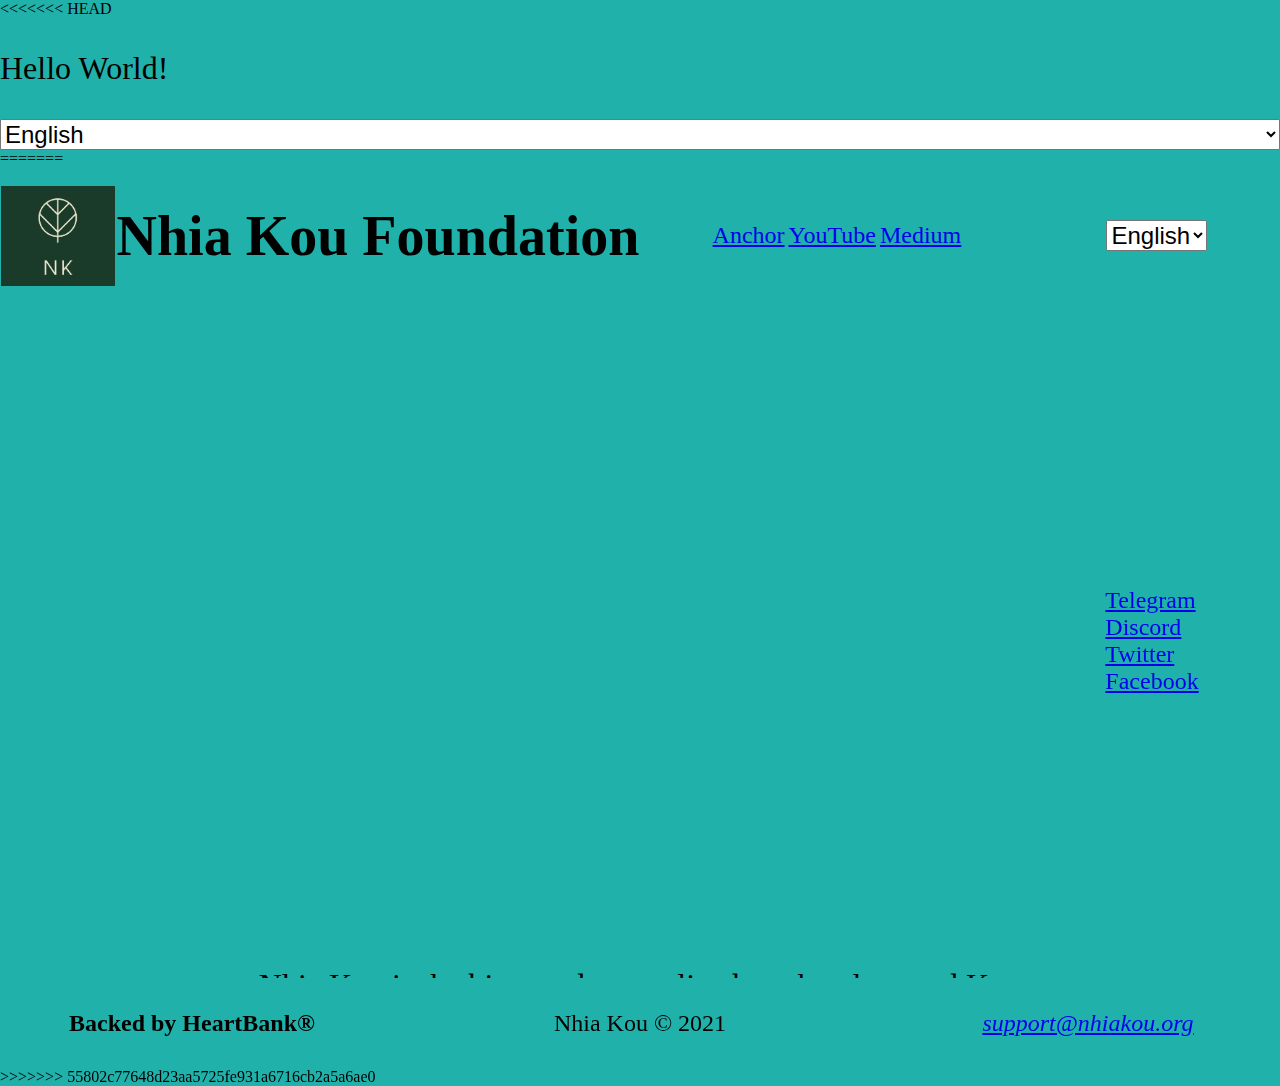
<file: index.html>
<html lang="en">
    <head>
        <title>Nhia Kou Foundation</title>
        <meta name="viewport" content="width=device-width, initial-scale=1.0">
        <meta name="description" content="Nhia Kou is the biggest decentralized marketplace and Kou is the most popular cryptocurrency used by the Hmong people worldwide.">
        <link rel="icon" href="favicon.png">
        <link rel="stylesheet" href="index.css" media="(min-width: 480px)">
        <link rel="stylesheet" href="index.m.css" media="(max-width: 480px)">
        <script src="index.js" defer></script>
    </head>
    <body>
<<<<<<< HEAD
        <p>Hello World!</p>
        <select onchange=updateLanguage(event)>
            <option value=index.html>English</option>
            <option value=hmong.html>Hmong</option>
        </select>
=======
        <header>
            <section>
                <img src="favicon.png">
                <h1>Nhia Kou Foundation</h1>
            </section>
            <section>
                <nav>
                    <a href="https://anchor.fm/nhiakou">Anchor</a>
                    <a href="https://www.youtube.com/channel/UCY2MSXM1sp6JCvWTb2NdI_g">YouTube</a>
                    <a href="https://medium.com/nhiakou">Medium</a>
                </nav>
                <aside>
                    <select onchange="updateLanguage(event)">
                        <option value="index.html">English</option>
                        <option value="hmong.html">Hmong</option>
                    </select>
                </aside>
            </section>
        </header>
        <main>
            <section></section>
            <section>
                <article>
                    <iframe src="https://www.youtube.com/embed/vD0unnLbmnQ" title="YouTube video player" frameborder="0" allow="accelerometer; autoplay; clipboard-write; encrypted-media; gyroscope; picture-in-picture" allowfullscreen></iframe>
                    <p>Nhia Kou is the biggest decentralized marketplace and Kou is the most popular cryptocurrency used by the Hmong people worldwide.</p>
                </article>
                <aside>
                    <a href="https://forms.gle/6CvcvCSrJb8p5DGi8">Earn 5 Kou coins by taking our short survey!</a>
                </aside>
            </section>
            <section>
                <nav>
                    <a href="https://t.me/nhiakou">Telegram</a>
                    <a href="https://discord.gg/ym2BgVp6Ac">Discord</a>
                    <a href="https://twitter.com/nhia3ou">Twitter</a>
                    <a href="https://www.facebook.com/NhiaKou-101382402038310">Facebook</a>
                </nav>
            </section>
        </main>
        <footer>
            <section>
                <strong>Backed by HeartBank&reg;</strong>
            </section>
            <section>
                <small>Nhia Kou &copy; 2021</small>
            </section>
            <section>
                <address>
                    <a href="mailto:support@nhiakou.org">support@nhiakou.org</a>
                </address>
            </section>
        </footer>
>>>>>>> 55802c77648d23aa5725fe931a6716cb2a5a6ae0
    </body>
</html>
</file>
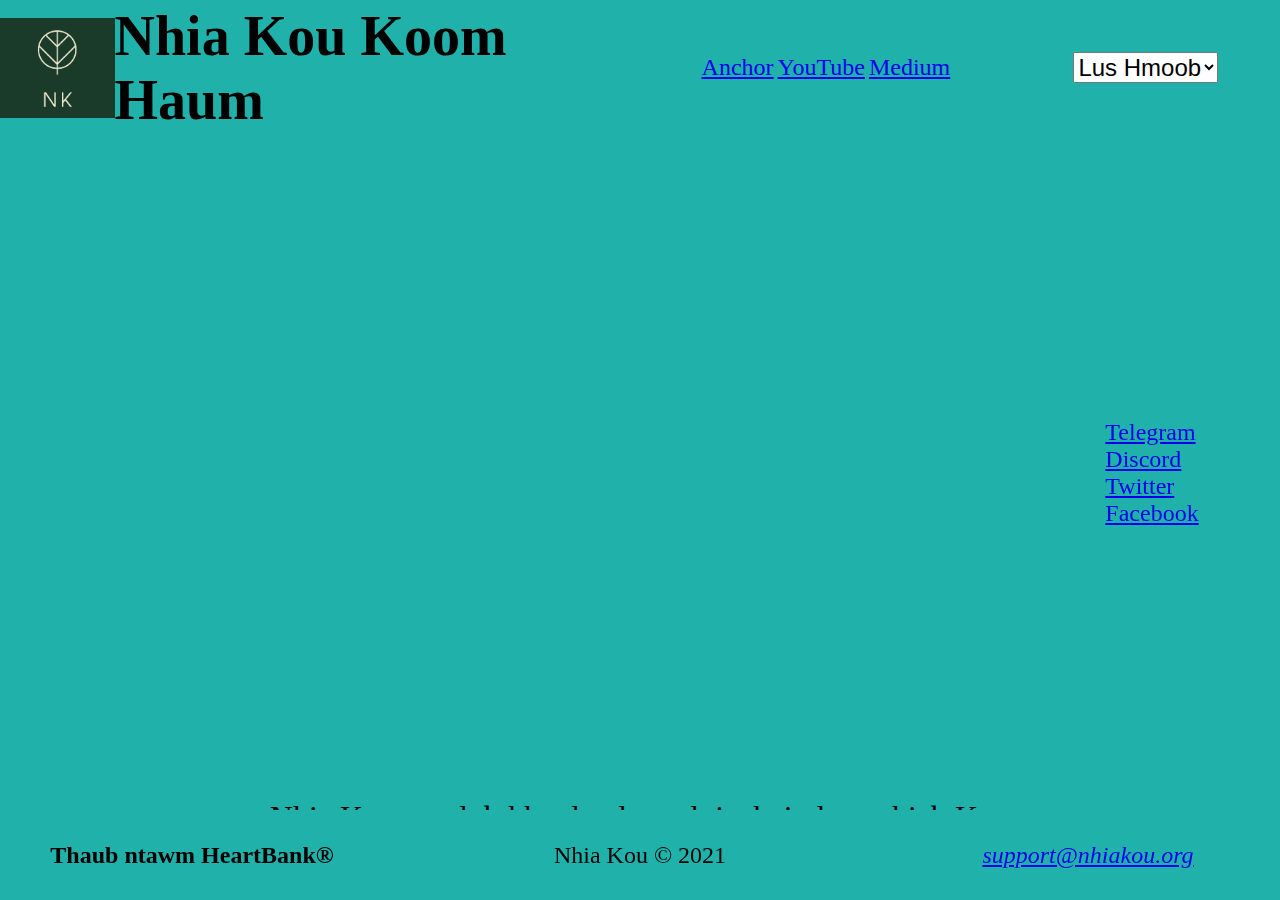
<file: hmong.html>
<html lang="mww">
    <head>
        <title>Nhia Kou Koom Haum</title>
        <meta name="viewport" content="width=device-width, initial-scale=1.0">
        <meta name="description" content="Nhia Kou yog lub khw lag luam loj tshaj plaws thiab Kou yog qhov nrov tshaj plaws cryptocurrency siv los ntawm cov neeg ntiaj teb nyob thoob ntiaj teb.">
        <link rel="icon" href="favicon.png">
        <link rel="stylesheet" href="hmong.css" media="(min-width: 480px)">
        <link rel="stylesheet" href="hmong.m.css" media="(max-width: 480px)">
        <script src="hmong.js" defer></script>
    </head>
    <body>
        <header>
            <section>
                <img src="favicon.png">
                <h1>Nhia Kou Koom Haum</h1>
            </section>
            <section>
                <nav>
                    <a href="https://anchor.fm/nhiakou">Anchor</a>
                    <a href="https://www.youtube.com/channel/UCY2MSXM1sp6JCvWTb2NdI_g">YouTube</a>
                    <a href="https://medium.com/nhiakou">Medium</a>
                </nav>
                <aside>
                    <select onchange="updateLanguage(event)">
                        <option value="index.html">Lus Askiv</option>
                        <option value="hmong.html" selected>Lus Hmoob</option>
                    </select>
                </aside>
            </section>
        </header>
        <main>
            <section></section>
            <section>
                <article>
                    <iframe src="https://www.youtube.com/embed/aqOAb8CGTWo" title="YouTube video player" frameborder="0" allow="accelerometer; autoplay; clipboard-write; encrypted-media; gyroscope; picture-in-picture" allowfullscreen></iframe>
                    <p>Nhia Kou yog lub khw lag luam loj tshaj plaws thiab Kou yog qhov nrov tshaj plaws cryptocurrency siv los ntawm cov neeg ntiaj teb nyob thoob ntiaj teb.</p>
                </article>
                <aside>
                    <a href="https://forms.gle/xgPeoMBXDahEzSbb9">Khwv tau 5 Kou npib los ntawm kev siv peb qhov kev sojntsuam luv luv!</a>
                </aside>
            </section>
            <section>
                <nav>
                    <a href="https://t.me/nhiakou">Telegram</a>
                    <a href="https://discord.gg/ym2BgVp6Ac">Discord</a>
                    <a href="https://twitter.com/nhia3ou">Twitter</a>
                    <a href="https://www.facebook.com/NhiaKou-101382402038310">Facebook</a>
                </nav>
            </section>
        </main>
        <footer>
            <section>
                <strong>Thaub ntawm HeartBank&reg;</strong>
            </section>
            <section>
                <small>Nhia Kou &copy; 2021</small>
            </section>
            <section>
                <address>
                    <a href="mailto:support@nhiakou.org">support@nhiakou.org</a>
                </address>
            </section>
        </footer>
    </body>
</html>
</file>
<file: index.css>
html {
    font-size: 12pt;
}

body {
    margin: 0;
    background: lightseagreen;
    display: flex;
    flex-direction: column;
}

header {
    height: 15vh;
    display: flex;
    flex-direction: row;
}

header section:first-child {
    width: 50vw;
    display: flex;
    flex-direction: row;
    justify-content: space-around;
    align-items: center;
}

header section:last-child {
    width: 50vw;
    display: flex;
    flex-direction: row;
    justify-content: space-around;
    align-items: center;
}

main {
    height: 75vh;
    display: flex;
    flex-direction: row;
}

main section:nth-of-type(1) {
    width: 20vw;
}

main section:nth-of-type(2) {
    width: 60vw;
    display: flex;
    flex-direction: column;
    align-items: center;
    justify-content: space-around;
    overflow-y: scroll;
    padding: 100px 0;
}

main section article {
    text-align: center;
}

main section:nth-of-type(3) {
    width: 20vw;
    display: flex;
    flex-direction: column;
    justify-content: center;
    align-items: center;
}

main section nav {
    display: flex;
    flex-direction: column;
}

footer {
    height: 10vh;
    display: flex;
    flex-direction: row;
}

footer section:nth-of-type(1) {
    width: 30vw;
    display: flex;
    justify-content: center;
    align-items: center;
}

footer section:nth-of-type(2) {
    width: 40vw;
    display: flex;
    justify-content: center;
    align-items: center;
}

footer section:nth-of-type(3) {
    width: 30vw;
    display: flex;
    justify-content: center;
    align-items: center;
}

img {
    height: 100px;
}

h1 {
    font-size: 3.5rem;
}

iframe {
    aspect-ratio: 560/315;
    width: 100%;
    margin-top: 100px;
}

p {
    font-size: 2rem;
}

a {
    font-size: 1.5rem;
}

strong {
    font-size: 1.5rem;
}

small {
    font-size: 1.5rem;
}

select {
    font-size: 1.5rem;
}
</file>
<file: index.m.css>
html {
    font-size: 12pt;
}

body {
    margin: 0;
    background: lightseagreen;
}

header, main, footer {
    display: flex;
    flex-direction: column;
}

header section:first-child {
    height: 10vh;
    display: flex;
    flex-direction: row;
    justify-content: space-evenly;
    align-items: center;
}

header section:last-child {
    height: 10vh;
    display: flex;
    flex-direction: row;
    justify-content: space-evenly;
    align-items: center;
}

main section:nth-of-type(1) {
    height: 0vh;
}

main section:nth-of-type(2) {
    height: 55vh;
    display: flex;
    flex-direction: column;
    justify-content: flex-start;
    align-items: center;
    overflow-y: scroll;
    padding: 50px 0;
}

main section article {
    text-align: center;
}

main section:nth-of-type(3) {
    height: 10vh;
    display: flex;
    flex-direction: column;
    justify-content: flex-start;
    align-items: center;
}

footer section:nth-of-type(1) {
    height: 5vh;
    order: 1;
    display: flex;
    justify-content: center;
    align-items: center;
}

footer section:nth-of-type(2) {
    height: 5vh;
    order: 3;
    display: flex;
    justify-content: center;
    align-items: center;
}

footer section:nth-of-type(3) {
    height: 5vh;
    order: 2;
    display: flex;
    justify-content: center;
    align-items: center;
}

img {
    height: 50px;
}

h1 {
    font-size: 1.5rem;
}

iframe {
    aspect-ratio: 560/315;
    width: 100%;
}

p {
    font-size: 1.5rem;
}

a {
    font-size: 1rem;
}

strong {
    font-size: 1rem;
}

small {
    font-size: 1rem;
}

select {
    font-size: 1rem;
}
</file>
<file: hmong.css>
html {
    font-size: 12pt;
}

body {
    margin: 0;
    background: lightseagreen;
    display: flex;
    flex-direction: column;
}

header {
    height: 15vh;
    display: flex;
    flex-direction: row;
}

header section:first-child {
    width: 50vw;
    display: flex;
    flex-direction: row;
    justify-content: space-around;
    align-items: center;
}

header section:last-child {
    width: 50vw;
    display: flex;
    flex-direction: row;
    justify-content: space-around;
    align-items: center;
}

main {
    height: 75vh;
    display: flex;
    flex-direction: row;
}

main section:nth-of-type(1) {
    width: 20vw;
}

main section:nth-of-type(2) {
    width: 60vw;
    display: flex;
    flex-direction: column;
    align-items: center;
    justify-content: space-around;
    overflow-y: scroll;
    padding: 100px 0;
}

main section article {
    text-align: center;
}

main section:nth-of-type(3) {
    width: 20vw;
    display: flex;
    flex-direction: column;
    justify-content: center;
    align-items: center;
}

main section nav {
    display: flex;
    flex-direction: column;
}

footer {
    height: 10vh;
    display: flex;
}

footer section:nth-of-type(1) {
    width: 30vw;
    display: flex;
    justify-content: center;
    align-items: center;
}

footer section:nth-of-type(2) {
    width: 40vw;
    display: flex;
    justify-content: center;
    align-items: center;
}
footer section:nth-of-type(3) {
    width: 30vw;
    display: flex;
    justify-content: center;
    align-items: center;
}

img {
    height: 100px;
}

h1 {
    font-size: 3.5rem;
}

iframe {
    aspect-ratio: 560/315;
    width: 100%;
    margin-top: 100px;
}

p {
    font-size: 2rem;
}

a {
    font-size: 1.5rem;
}

strong {
    font-size: 1.5rem;
}

small {
    font-size: 1.5rem;
}

select {
    font-size: 1.5rem;
}
</file>
<file: hmong.m.css>
html {
    font-size: 12pt;
}

body {
    margin: 0;
    background: lightseagreen;
}

header, main, footer {
    display: flex;
    flex-direction: column;
}

header section:first-child {
    height: 10vh;
    display: flex;
    flex-direction: row;
    justify-content: space-evenly;
    align-items: center;
}

header section:last-child {
    height: 10vh;
    display: flex;
    flex-direction: row;
    justify-content: space-evenly;
    align-items: center;
}

main section:nth-of-type(1) {
    height: 0vh;
}

main section:nth-of-type(2) {
    height: 55vh;
    display: flex;
    flex-direction: column;
    justify-content: flex-start;
    align-items: center;
    text-align: center;
    overflow-y: scroll;
    padding: 50px 0;
}

main section:nth-of-type(3) {
    height: 10vh;
    display: flex;
    flex-direction: column;
    justify-content: flex-start;
    align-items: center;
}

footer section:nth-of-type(1) {
    height: 5vh;
    order: 1;
    display: flex;
    flex-direction: row;
    justify-content: center;
    align-items: center;
}

footer section:nth-of-type(2) {
    height: 5vh;
    order: 3;
    display: flex;
    flex-direction: row;
    justify-content: center;
    align-items: center;
}

footer section:nth-of-type(3) {
    height: 5vh;
    order: 2;
    display: flex;
    flex-direction: row;
    justify-content: center;
    align-items: center;
}

img {
    height: 50px;
}

h1 {
    font-size: 1.5rem;
}

iframe {
    aspect-ratio: 560/315;
    width: 100%;
}

p {
    font-size: 1.5rem;
}

a {
    font-size: 1rem;
}

strong {
    font-size: 1rem;
}

small {
    font-size: 1rem;
}

select {
    font-size: 1rem;
}
</file>
